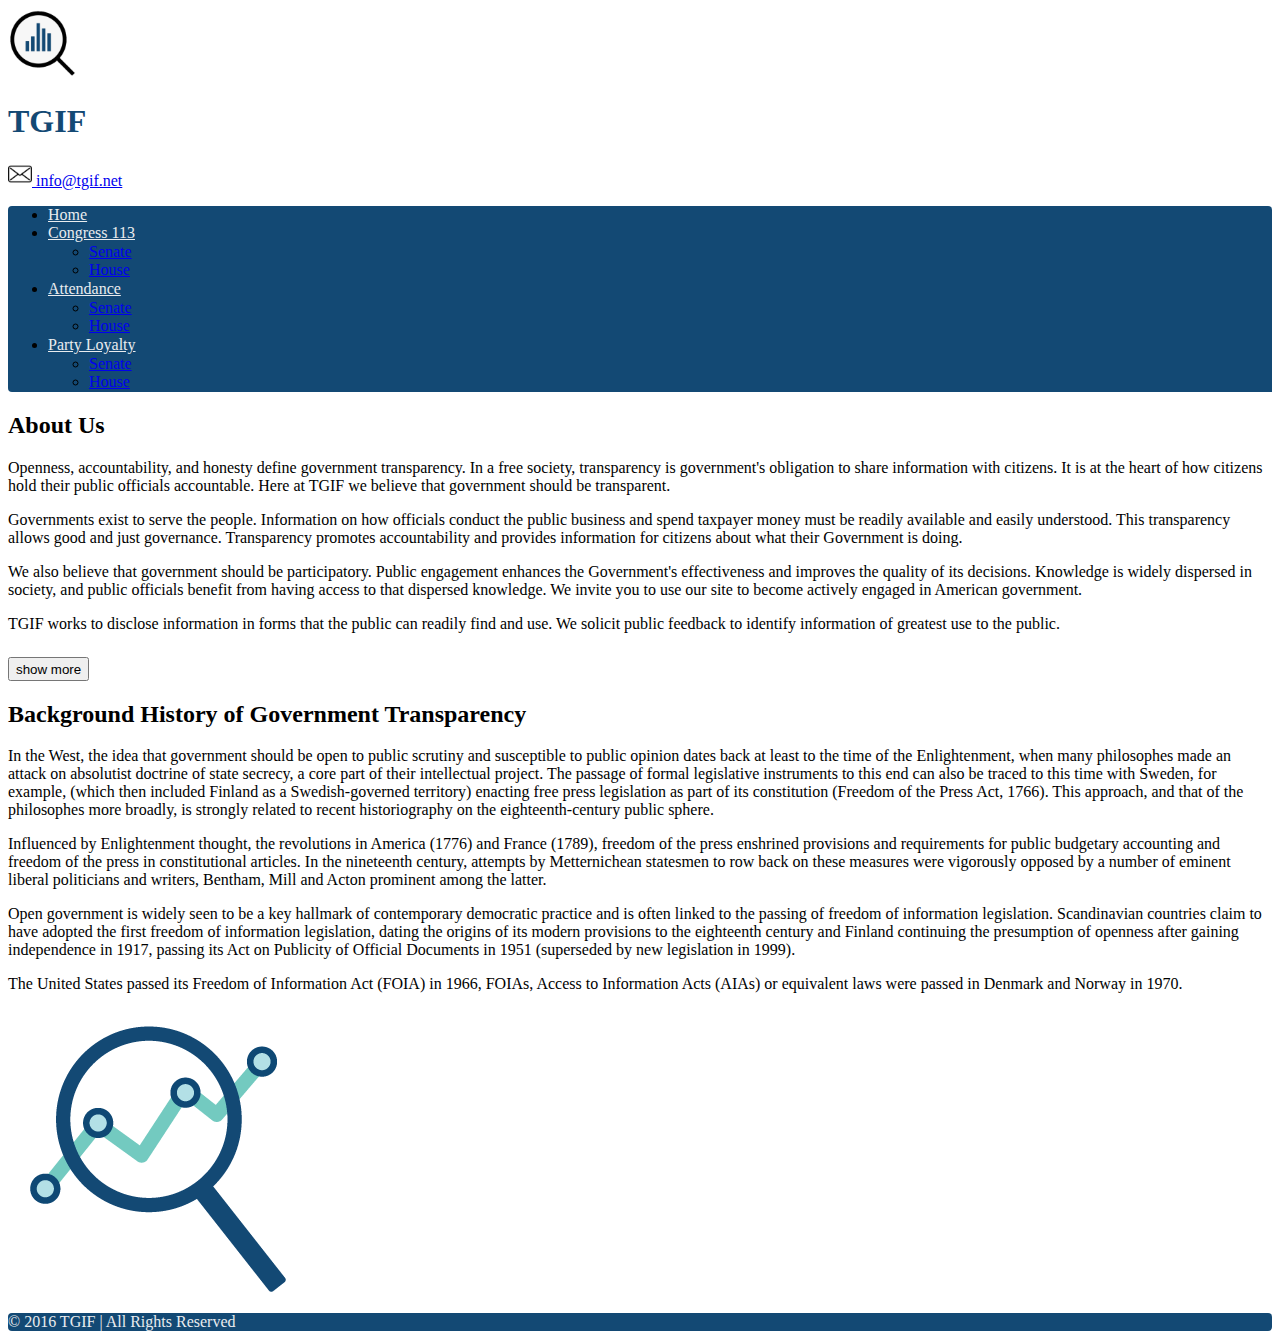
<file: index.html>
<!DOCTYPE html>
<html lang="en">

<head>
    <meta charset="UTF-8">
    <meta http-equiv="X-UA-Compatible" content="IE=edge">
    <meta name="viewport" content="width=device-width, initial-scale=1.0">
    <title>Home</title>
    <link href="https://cdn.jsdelivr.net/npm/bootstrap@5.0.1/dist/css/bootstrap.min.css" rel="stylesheet"
        integrity="sha384-+0n0xVW2eSR5OomGNYDnhzAbDsOXxcvSN1TPprVMTNDbiYZCxYbOOl7+AMvyTG2x" crossorigin="anonymous">
    <link rel="stylesheet" href="styles/main.css">
</head>

<body>
    <div class="container-fluid">
        <header class="d-flex justify-content-between align-items-center px-4 py-2 mb-2">
            <div class="d-flex align-items-center">
                <img src="img/logo.png" alt="logo" class="imagen-logo me-3">
                <h1>TGIF</h1>
            </div>
            <a href="mailto:info@tgif.net" class="mail btn btn-light">
                <img src="img/email.ico" alt="email" class="email-icon me-2">
                <span>info@tgif.net</span>
            </a>


        </header>
        <nav class="border border-secondary nav p-3 mb-2">
            <ul class="nav  flex-sm-row flex-column">
                <li class="nav-item">
                    <a class="nav-link active" aria-current="page" href="index.html">Home</a>
                </li>

                <li class="nav-item dropdown">
                    <a class="nav-link dropdown-toggle" href="#" id="navbarDropdown" role="button"
                        data-bs-toggle="dropdown" aria-expanded="false">
                        Congress 113
                    </a>
                    <ul class="dropdown-menu">
                        <li><a class="dropdown-item  text-secondary" href="senate.html">Senate</a></li>
                        <li><a class="dropdown-item  text-secondary" href="house.html">House</a></li>
                    </ul>
                </li>
                <li class="nav-item dropdown">
                    <a class="nav-link dropdown-toggle" href="#" id="navbarDropdown" role="button"
                        data-bs-toggle="dropdown" aria-expanded="false">
                        Attendance
                    </a>
                    <ul class="dropdown-menu">
                        <li><a class="dropdown-item  text-secondary" href="attendance-senate.html">Senate</a></li>
                        <li><a class="dropdown-item  text-secondary" href="attendance-house.html">House</a></li>
                    </ul>
                </li>
                <li class="nav-item dropdown">
                    <a class="nav-link dropdown-toggle" href="#" id="navbarDropdown" role="button"
                        data-bs-toggle="dropdown" aria-expanded="false">
                        Party Loyalty
                    </a>
                    <ul class="dropdown-menu">
                        <li><a class="dropdown-item  text-secondary" href="loyalty-senate.html">Senate</a></li>
                        <li><a class="dropdown-item  text-secondary" href="loyalty-house.html">House</a></li>
                    </ul>
                </li>
            </ul>
        </nav>


        <main class="main-index d-flex flex-column flex-lg-row py-3 container">

            <div class="container mw-100 accordion" id="accordion-home">
                <section>
                    <div>
                        <div class="accordion-body">
                            <h2>
                                About Us
                            </h2>
                            <p>Openness, accountability, and honesty define government transparency. In a free society,
                                transparency
                                is
                                government's obligation to share information with citizens. It is at the heart of how
                                citizens
                                hold
                                their
                                public officials accountable. Here at TGIF we believe that government should be
                                transparent.</p>
                            <p>Governments exist to serve the people. Information on how officials conduct the public
                                business
                                and
                                spend
                                taxpayer money must be readily available and easily understood. This transparency allows
                                good
                                and
                                just
                                governance. Transparency promotes accountability and provides information for citizens
                                about
                                what
                                their
                                Government is doing.</p>
                            <p>We also believe that government should be participatory. Public engagement enhances the
                                Government's
                                effectiveness and improves the quality of its decisions. Knowledge is widely dispersed
                                in
                                society,
                                and
                                public officials benefit from having access to that dispersed knowledge. We invite you
                                to use
                                our
                                site
                                to
                                become actively engaged in American government.</p>
                            <p>TGIF works to disclose information in forms that the public can readily find and use. We
                                solicit
                                public
                                feedback to identify information of greatest use to the public.</p>
                        </div>
                    </div>
                </section>
                <section class="accordion-item">
                    <h2 class="accordion-header" id="headingOne"><button class="accordion-button collapsed" type="button"
                            data-bs-toggle="collapse" data-bs-target="#collapseOne" aria-expanded="true"
                            aria-controls="collapseOne">
                            <small class="show-more">show more</small>
                            <small class="show-less">show less</small>
                        </button>
                    </h2>
                    <div id="collapseOne" class="accordion-collapse collapse" aria-labelledby="headingOne"
                        data-bs-parent="#accordion-home">
                        <div class="accordion-body">
                            <h2> Background History of Government Transparency</h2>
                            <p>In the West, the idea that government should be open to public scrutiny and susceptible
                                to public
                                opinion
                                dates back at least to the time of the Enlightenment, when many philosophes made an
                                attack on
                                absolutist
                                doctrine of state secrecy, a core part of their intellectual project. The passage of
                                formal
                                legislative
                                instruments to this end can also be traced to this time with Sweden, for example, (which
                                then
                                included
                                Finland as a Swedish-governed territory) enacting free press legislation as part of its
                                constitution
                                (Freedom of the Press Act, 1766). This approach, and that of the philosophes more
                                broadly, is
                                strongly
                                related to recent historiography on the eighteenth-century public sphere.

                                <p>Influenced by Enlightenment thought, the revolutions in America (1776) and France
                                    (1789),
                                    freedom
                                    of
                                    the
                                    press enshrined provisions and requirements for public budgetary accounting and
                                    freedom of
                                    the
                                    press
                                    in
                                    constitutional articles. In the nineteenth century, attempts by Metternichean
                                    statesmen to
                                    row
                                    back
                                    on
                                    these measures were vigorously opposed by a number of eminent liberal politicians
                                    and
                                    writers,
                                    Bentham,
                                    Mill and Acton prominent among the latter.</p>

                                <p>Open government is widely seen to be a key hallmark of contemporary democratic
                                    practice and
                                    is
                                    often
                                    linked to the passing of freedom of information legislation. Scandinavian countries
                                    claim to
                                    have
                                    adopted the first freedom of information legislation, dating the origins of its
                                    modern
                                    provisions to
                                    the
                                    eighteenth century and Finland continuing the presumption of openness after gaining
                                    independence
                                    in
                                    1917, passing its Act on Publicity of Official Documents in 1951 (superseded by new
                                    legislation
                                    in
                                    1999).</p>

                                <p>The United States passed its Freedom of Information Act (FOIA) in 1966, FOIAs, Access
                                    to
                                    Information
                                    Acts
                                    (AIAs) or equivalent laws were passed in Denmark and Norway in 1970.</p>
                        </div>
                    </div>
                </section>
            </div>
            <img src="img/imagen-index.png" class="align-self-center" alt="logo tgif">
        </main>
        <footer class="p-3 mb-1 border border-secondary text-center">&copy; 2016 TGIF | All Rights Reserved</footer>


    </div>
    <script src="https://cdn.jsdelivr.net/npm/bootstrap@5.0.1/dist/js/bootstrap.bundle.min.js"
        integrity="sha384-gtEjrD/SeCtmISkJkNUaaKMoLD0//ElJ19smozuHV6z3Iehds+3Ulb9Bn9Plx0x4" crossorigin="anonymous">
    </script>
</body>

</html>
</file>
<file: styles/main.css>
.imagen-logo {
    max-width: 70px;
}

.main-index img {
    object-fit: contain;
    max-width: max-content;
}

.accordion-button:not(.collapsed) {
    color: inherit;
    background-color: inherit;
}

.accordion-item {
    border-top: none;
    border-left: none;
    border-right: none;
}

.accordion-button {
    font-size: 1rem;
}
.accordion-button:not(.collapsed) .show-more{
display:none;
}

.accordion-button.collapsed .show-less{
    display:none;
}

.accordion-button:focus {
    box-shadow: none;
}

main .container {
    margin-left: 0;
}

.legend,
span label {
    font-size: 1rem;
    margin-bottom: 0;
}

#state-select {
    height: fit-content;
}

.form-check-input[type=checkbox] {
    border-radius: .38em;
    float: none;
    margin-left: 0;
}

nav,footer{
    border-radius: .25rem;
    background-color:#134974;
}

.nav-link{
    color: #e9ecef;
}

.nav-link:focus, .nav-link:hover{
    color:white;
}

header, th{
    color: #134974; 
}

.email-icon{
    height: 1.5em;
}

.first-row{
    margin-bottom: 3em;
}

footer{
    color:#e9ecef;
    background-color:#134974;
}

.dropdown-menu{
    border: 1px solid #134974;
}

.statistic-tables {
--bs-gutter-x: 4rem;
}
</file>
